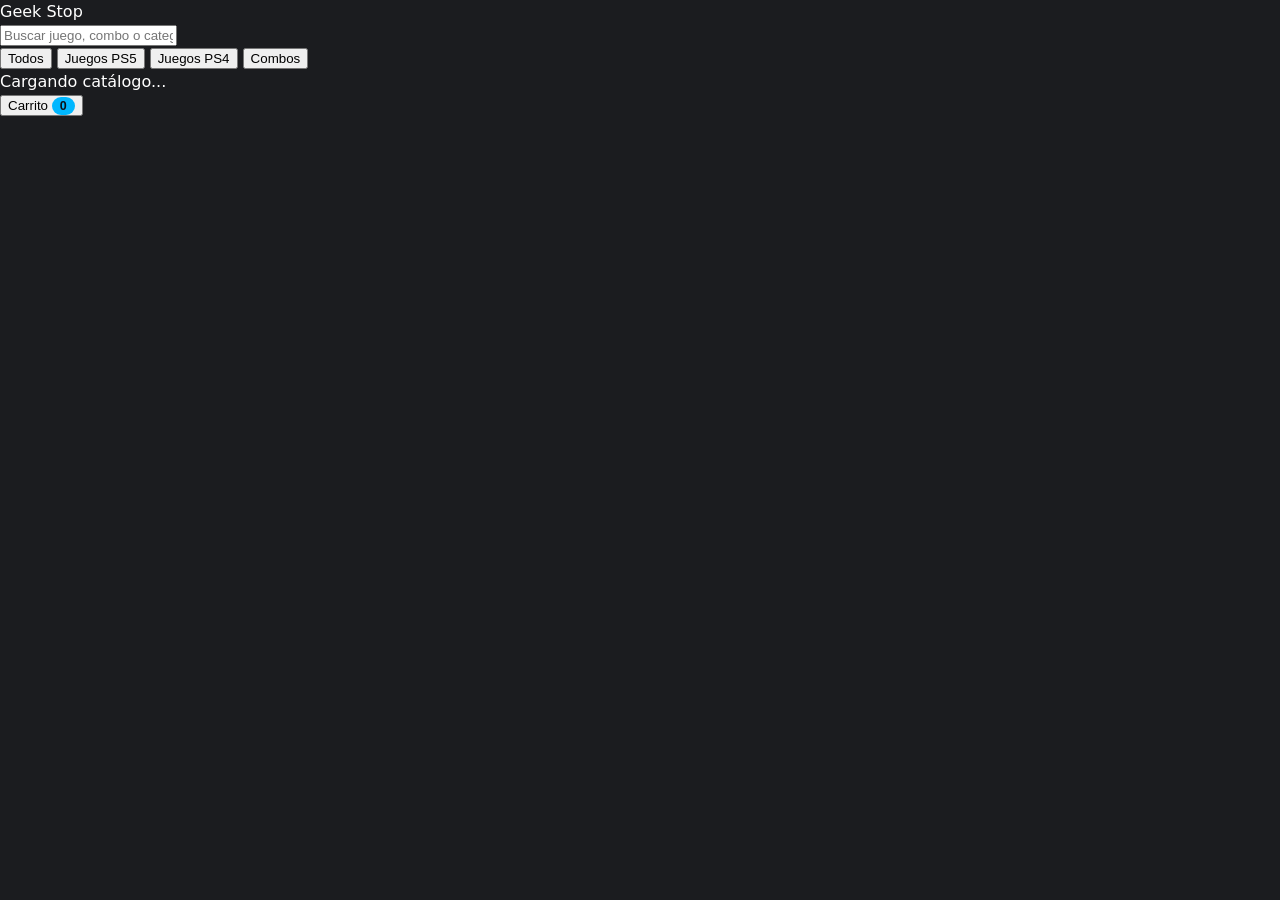
<file: ind.html>
<!DOCTYPE html>
<html lang="es">
<head>
  <meta charset="UTF-8" />
  <meta name="viewport" content="width=device-width, initial-scale=1.0" />
  <title>Catálogo Digital Gamer</title>
  <link rel="stylesheet" href="./estilos.css" />
</head>
<body>

  <!-- ENCABEZADO: LOGO Y BUSCADOR -->
  <header>
    <div class="header-inner">
      <div class="logo" id="storeName">GEEK <span>STOP</span></div>
      <div class="search-box">
        <input type="text" id="searchInput" placeholder="Buscar juego, combo o categoría..." />
      </div>
    </div>
  </header>

  <!-- FUTURO: Aquí podrás agregar banners o avisos promocionales si lo deseas -->

  <!-- BARRA DE FILTROS -->
  <div class="filters" id="filterBar">
    <button class="filter-btn active" data-filter="TODOS">Todos</button>
    <button class="filter-btn" data-filter="PS5">Juegos PS5</button>
    <button class="filter-btn" data-filter="PS4">Juegos PS4</button>
    <button class="filter-btn" data-filter="COMBO">Combos</button>
    <!-- FUTURO: Aquí podrás sumar filtros para antivirus, streaming, etc. -->
  </div>

  <!-- CATÁLOGO Y PAGINACIÓN -->
  <main class="container">
    <div class="section-title" id="resultCount">Cargando catálogo...</div>
    <div class="grid" id="productGrid"></div>

    <div class="load-more-wrap" id="loadMoreWrap" style="display: none;">
      <button type="button" class="load-more-btn" id="loadMoreBtn">
        Cargar más productos
      </button>
    </div>
  </main>

  <!-- BOTÓN FLOTANTE DEL CARRITO (ABAJO A LA DERECHA) -->
  <button type="button" class="floating-cart-btn" id="openCartBtn" aria-label="Abrir carrito">
    <span>Carrito</span>
    <span class="cart-badge" id="cartCount">0</span>
  </button>

  <!-- VENTANA MODAL: INFORMACIÓN DETALLADA DEL JUEGO -->
  <div class="modal-backdrop" id="infoModalBackdrop" aria-hidden="true">
    <div class="modal-box" role="dialog" aria-modal="true" aria-labelledby="infoModalTitle">
      <div class="modal-header">
        <h2 class="modal-title" id="infoModalTitle">Detalles del Juego</h2>
        <button type="button" class="modal-close" id="closeInfoModal" aria-label="Cerrar">✕</button>
      </div>
      <div id="infoModalContent"></div>
    </div>
  </div>

  <!-- VENTANA MODAL: PEDIDO / CARRITO DE COMPRAS -->
  <div class="modal-backdrop" id="cartModalBackdrop" aria-hidden="true">
    <div class="modal-box" role="dialog" aria-modal="true" aria-labelledby="cartModalTitle">
      <div class="modal-header">
        <h2 class="modal-title" id="cartModalTitle">Tu Pedido</h2>
        <button type="button" class="modal-close" id="closeCartModal" aria-label="Cerrar">✕</button>
      </div>
      <div id="cartModalContent"></div>
    </div>
  </div>

  <!-- AVISO RÁPIDO AL AGREGAR AL CARRITO -->
  <div class="toast" id="toastMsg">Producto agregado al carrito</div>

  <!-- PIE DE PÁGINA -->
  <footer id="storeFooter"></footer>

  <script src="./config.js"></script>
  <script src="./app.js"></script>
</body>
</html>
</file>
<file: estilos.css>
/* ==========================================================================
   ESTILOS.CSS — PALETA GEEK STOP (#242424 / #1c1c1c + CIAN #00b7ff)
   ========================================================================== */

:root {
  --bg-main: #1b1c1f;
  --bg-elevated: #24262b;
  --bg-card: #22252a;
  --border-subtle: #343841;
  --text-primary: #ffffff;
  --text-muted: #a3abb8;

  --cian: #00b7ff;
  --cian-hover: #2ec5ff;
  --cian-soft: rgba(0, 183, 255, 0.14);

  --oferta-bg: #e11d48;
  --preventa-bg: #d97706;
  --primaria-badge: #7c3aed;
  --economica-badge: #0284c7;
  --ok-color: #22c55e;
  --no-color: #f87171;
}

* {
  box-sizing: border-box;
}

body {
  margin: 0;
  font-family: system-ui, -apple-system, BlinkMacSystemFont, "Segoe UI", Roboto, sans-serif;
  background: var(--bg-main);
  color: var(--text-primary);
  line-height: 1.45;
}

/* Encabezado */
.topbar {
  position: sticky;
  top: 0;
  z-index: 30;
  background: rgba(27, 28, 31, 0.92);
  backdrop-filter: blur(10px);
  border-bottom: 1px solid var(--border-subtle);
}

.topbar-inner {
  max-width: 1040px;
  margin: 0 auto;
  padding: 12px 16px;
  display: flex;
  align-items: center;
  justify-content: space-between;
}

.brand-btn {
  background: none;
  border: none;
  padding: 0;
  cursor: pointer;
}

.brand-title {
  font-size: 1.25rem;
  font-weight: 800;
  color: var(--text-primary);
  letter-spacing: -0.02em;
}

.cart-trigger {
  display: inline-flex;
  align-items: center;
  gap: 8px;
  background: var(--bg-elevated);
  color: var(--text-primary);
  border: 1px solid var(--border-subtle);
  padding: 8px 14px;
  border-radius: 999px;
  font-weight: 700;
  font-size: 0.88rem;
  cursor: pointer;
  transition: border-color 0.2s ease;
}

.cart-trigger:hover {
  border-color: var(--cian);
}

.cart-badge {
  background: var(--cian);
  color: #0b1117;
  font-weight: 800;
  font-size: 0.78rem;
  padding: 2px 8px;
  border-radius: 999px;
}

.main-container {
  max-width: 1040px;
  margin: 0 auto;
  padding: 20px 16px 56px;
}

.future-slot:empty {
  display: none;
}

/* Encabezado de sección */
.kicker {
  display: inline-block;
  font-size: 0.72rem;
  font-weight: 800;
  letter-spacing: 0.08em;
  text-transform: uppercase;
  color: var(--cian);
  background: var(--cian-soft);
  border: 1px solid rgba(0, 183, 255, 0.35);
  padding: 4px 10px;
  border-radius: 999px;
}

.page-title {
  margin: 10px 0 6px;
  font-size: clamp(1.45rem, 4vw, 2.1rem);
  font-weight: 900;
  text-transform: uppercase;
}

.page-subtitle {
  margin: 0 0 18px;
  color: var(--text-muted);
  font-size: 0.92rem;
}

/* Panel de filtros del catálogo completo */
.filters-panel {
  background: var(--bg-elevated);
  border: 1px solid var(--border-subtle);
  border-radius: 16px;
  padding: 14px;
  margin-bottom: 20px;
}

.filters-row {
  display: flex;
  flex-wrap: wrap;
  gap: 10px;
  margin-bottom: 14px;
}

.pill-group {
  display: inline-flex;
  background: var(--bg-main);
  border: 1px solid var(--border-subtle);
  border-radius: 10px;
  padding: 3px;
  gap: 3px;
}

.pill-btn {
  background: transparent;
  color: var(--text-muted);
  border: none;
  border-radius: 7px;
  padding: 6px 12px;
  font-size: 0.82rem;
  font-weight: 700;
  cursor: pointer;
}

.pill-btn.active {
  background: var(--cian);
  color: #091018;
}

.price-filter-box {
  background: var(--bg-main);
  border: 1px solid var(--border-subtle);
  border-radius: 12px;
  padding: 12px;
  margin-bottom: 14px;
}

.price-filter-header {
  display: flex;
  align-items: center;
  justify-content: space-between;
  margin-bottom: 8px;
  font-size: 0.88rem;
}

.price-filter-header strong {
  color: var(--cian);
}

.clear-filters-btn {
  background: none;
  border: none;
  color: var(--no-color);
  font-size: 0.82rem;
  font-weight: 700;
  cursor: pointer;
}

#maxPriceRange {
  width: 100%;
  accent-color: var(--cian);
  cursor: pointer;
}

.price-hint {
  margin: 6px 0 0;
  font-size: 0.78rem;
  color: var(--text-muted);
}

.genre-bar {
  display: flex;
  gap: 8px;
  overflow-x: auto;
  padding-bottom: 4px;
}

.genre-chip {
  flex: 0 0 auto;
  background: var(--bg-main);
  color: var(--text-muted);
  border: 1px solid var(--border-subtle);
  border-radius: 999px;
  padding: 6px 14px;
  font-size: 0.82rem;
  font-weight: 700;
  cursor: pointer;
}

.genre-chip.active {
  background: var(--cian);
  border-color: var(--cian);
  color: #091018;
}

/* Selector principal PS5 / PS4 en pantalla inicial */
.home-console-bar {
  display: grid;
  grid-template-columns: 1fr 1fr;
  gap: 6px;
  background: var(--bg-elevated);
  border: 1px solid var(--border-subtle);
  border-radius: 14px;
  padding: 5px;
  margin-bottom: 18px;
}

.home-console-tab {
  display: inline-flex;
  align-items: center;
  justify-content: center;
  gap: 8px;
  padding: 12px 14px;
  border: none;
  border-radius: 10px;
  background: transparent;
  color: var(--text-primary);
  font-size: 0.95rem;
  font-weight: 800;
  cursor: pointer;
  transition: background 0.2s ease, color 0.2s ease, transform 0.15s ease;
}

.home-console-dot {
  width: 8px;
  height: 8px;
  border-radius: 50%;
  background: var(--cian);
  flex-shrink: 0;
}

.home-console-tab:not(.active) .home-console-dot {
  background: #ec4899;
}

.home-console-tab.active {
  background: var(--cian);
  color: #091018;
  box-shadow: 0 4px 16px rgba(0, 183, 255, 0.32);
}

.home-console-tab.active .home-console-dot {
  background: #091018;
}

/* Grilla de tarjetas */
.games-grid {
  display: grid;
  grid-template-columns: repeat(2, minmax(0, 1fr));
  gap: 14px;
}

@media (min-width: 768px) {
  .games-grid {
    grid-template-columns: repeat(4, minmax(0, 1fr));
    gap: 18px;
  }
}

.game-card {
  background: var(--bg-card);
  border: 1px solid var(--border-subtle);
  border-radius: 16px;
  overflow: hidden;
  display: flex;
  flex-direction: column;
  cursor: pointer;
  transition: transform 0.2s ease, border-color 0.2s ease;
}

.game-card:hover {
  transform: translateY(-3px);
  border-color: var(--cian);
}

.cover-box {
  position: relative;
  aspect-ratio: 1 / 1;
  background: var(--bg-elevated);
  overflow: hidden;
}

.cover-box img {
  width: 100%;
  height: 100%;
  object-fit: cover;
  display: block;
}

.badge-top-left {
  position: absolute;
  top: 8px;
  left: 8px;
  font-size: 0.7rem;
  font-weight: 800;
  padding: 3px 8px;
  border-radius: 6px;
  color: #fff;
}

.badge-oferta {
  background: var(--oferta-bg);
}

.badge-preventa {
  background: var(--preventa-bg);
}

.badge-console {
  position: absolute;
  top: 8px;
  right: 8px;
  background: rgba(20, 22, 26, 0.88);
  color: var(--text-primary);
  border: 1px solid rgba(255, 255, 255, 0.18);
  font-size: 0.7rem;
  font-weight: 800;
  padding: 3px 7px;
  border-radius: 6px;
}

.card-content {
  padding: 12px;
  display: flex;
  flex-direction: column;
  justify-content: space-between;
  flex: 1;
  gap: 10px;
}

.card-title {
  margin: 0;
  font-size: 0.95rem;
  font-weight: 800;
  line-height: 1.25;
}

.card-from {
  font-size: 0.68rem;
  text-transform: uppercase;
  letter-spacing: 0.06em;
  color: var(--text-muted);
  font-weight: 700;
}

.card-price-row {
  display: flex;
  align-items: baseline;
  gap: 8px;
  margin: 2px 0 4px;
}

.card-price {
  font-size: 1.1rem;
  font-weight: 900;
  color: var(--cian);
}

.card-price-old {
  font-size: 0.82rem;
  color: var(--text-muted);
  text-decoration: line-through;
}

.card-accounts-hint {
  font-size: 0.75rem;
  color: var(--text-muted);
  margin-bottom: 6px;
}

/* Botón "Ver Detalles" */
.details-btn {
  width: 100%;
  display: inline-flex;
  align-items: center;
  justify-content: center;
  gap: 7px;
  background: var(--cian);
  color: #091018;
  border: none;
  border-radius: 10px;
  padding: 9px 12px;
  font-size: 0.84rem;
  font-weight: 800;
  cursor: pointer;
  transition: background 0.2s ease;
}

.details-btn:hover {
  background: var(--cian-hover);
}

/* Botón inferior para abrir catálogo completo */
.catalog-cta-wrap {
  margin-top: 24px;
  display: flex;
  justify-content: center;
}

.open-catalog-btn {
  width: 100%;
  max-width: 460px;
  background: var(--bg-elevated);
  color: var(--text-primary);
  border: 1px solid var(--cian);
  border-radius: 12px;
  padding: 13px 18px;
  font-size: 0.95rem;
  font-weight: 800;
  cursor: pointer;
}

.open-catalog-btn:hover {
  background: var(--cian-soft);
}

/* Vista de configuración del juego */
.back-btn {
  background: var(--bg-elevated);
  color: var(--text-primary);
  border: 1px solid var(--border-subtle);
  border-radius: 10px;
  padding: 9px 14px;
  font-weight: 700;
  cursor: pointer;
  margin-bottom: 16px;
}

.detail-card {
  background: var(--bg-elevated);
  border: 1px solid var(--border-subtle);
  border-radius: 18px;
  padding: 16px;
}

.detail-hero-img {
  width: 100%;
  max-height: 360px;
  object-fit: cover;
  border-radius: 14px;
  margin-bottom: 14px;
}

.detail-title {
  margin: 0 0 8px;
  font-size: 1.5rem;
  font-weight: 900;
}

.meta-tags {
  display: flex;
  flex-wrap: wrap;
  gap: 8px;
  margin-bottom: 18px;
}

.meta-tag {
  background: var(--bg-main);
  border: 1px solid var(--border-subtle);
  padding: 4px 10px;
  border-radius: 8px;
  font-size: 0.78rem;
  font-weight: 700;
  color: var(--text-muted);
}

.meta-tag-oferta {
  background: rgba(225, 29, 72, 0.16);
  border-color: rgba(225, 29, 72, 0.45);
  color: #fda4af;
}

.meta-tag-preventa {
  background: rgba(217, 119, 6, 0.18);
  border-color: rgba(217, 119, 6, 0.45);
  color: #fcd34d;
}

/* Transición suave al cambiar de edición/versión o precios */
@keyframes suaveCambioEdicion {
  from {
    opacity: 0.25;
    transform: translateY(4px);
  }
  to {
    opacity: 1;
    transform: translateY(0);
  }
}

.edicion-animada {
  animation: suaveCambioEdicion 0.26s ease-out;
}

/* Recuadro "Esta edición incluye" */
#editionIncludesSlot:empty {
  display: none;
}

.edition-includes-box {
  margin-top: 12px;
  padding: 14px 16px;
  border-radius: 12px;
  background: var(--cian-soft);
  border: 1px solid rgba(0, 183, 255, 0.28);
}

.edition-includes-title {
  font-size: 0.7rem;
  font-weight: 800;
  letter-spacing: 0.08em;
  text-transform: uppercase;
  color: var(--cian-hover);
  margin-bottom: 10px;
}

.edition-includes-list {
  list-style: none;
  padding: 0;
  margin: 0;
  display: grid;
  grid-template-columns: repeat(auto-fit, minmax(190px, 1fr));
  gap: 8px 16px;
}

.edition-includes-item {
  font-size: 0.84rem;
  color: var(--text-primary);
  display: flex;
  align-items: center;
  gap: 8px;
}

.edition-includes-item::before {
  content: "✓";
  color: var(--cian);
  font-weight: 800;
  flex-shrink: 0;
}

.config-box {
  background: var(--bg-main);
  border: 1px solid var(--border-subtle);
  border-radius: 16px;
  padding: 16px;
}

.config-box h2 {
  margin: 0 0 14px;
  font-size: 1.15rem;
}

.step-label {
  font-size: 0.78rem;
  font-weight: 800;
  letter-spacing: 0.08em;
  color: var(--cian);
  margin: 16px 0 10px;
}

.step-label:first-of-type {
  margin-top: 0;
}

.version-list {
  display: grid;
  gap: 10px;
}

.version-option {
  display: flex;
  align-items: center;
  justify-content: space-between;
  width: 100%;
  text-align: left;
  background: var(--bg-elevated);
  border: 1.5px solid var(--border-subtle);
  border-radius: 12px;
  padding: 12px 14px;
  color: var(--text-primary);
  cursor: pointer;
  transition: border-color 0.2s ease, background 0.2s ease;
}

.version-option.active {
  border-color: var(--cian);
  background: var(--cian-soft);
}

.version-sub {
  display: block;
  font-size: 0.72rem;
  color: var(--text-muted);
  margin-top: 2px;
}

.version-from {
  font-weight: 800;
  color: var(--cian);
  font-size: 0.9rem;
}

.console-choice-grid {
  display: grid;
  grid-template-columns: repeat(2, minmax(0, 1fr));
  gap: 10px;
}

.console-choice-grid.single-console {
  grid-template-columns: 1fr;
}

.console-choice-btn {
  background: var(--bg-elevated);
  border: 1.5px solid var(--border-subtle);
  color: var(--text-primary);
  border-radius: 10px;
  padding: 11px;
  font-weight: 800;
  cursor: pointer;
  transition: background 0.2s ease, border-color 0.2s ease, color 0.2s ease;
}

.console-choice-btn.active {
  background: var(--cian);
  border-color: var(--cian);
  color: #091018;
}

.account-card {
  background: var(--bg-elevated);
  border: 1.5px solid var(--border-subtle);
  border-radius: 14px;
  padding: 14px;
  margin-bottom: 12px;
  cursor: pointer;
  transition: border-color 0.2s ease, box-shadow 0.2s ease;
}

.account-card.active {
  border-color: var(--cian);
  box-shadow: 0 0 0 1px var(--cian);
}

.account-top {
  display: flex;
  align-items: center;
  justify-content: space-between;
  gap: 8px;
  margin-bottom: 8px;
}

.account-name {
  font-size: 1rem;
  font-weight: 800;
}

.account-pill {
  font-size: 0.68rem;
  font-weight: 800;
  padding: 3px 8px;
  border-radius: 999px;
  color: #fff;
}

.pill-primaria {
  background: var(--primaria-badge);
}

.pill-secundaria {
  background: var(--economica-badge);
}

.account-bullets {
  list-style: none;
  padding: 0;
  margin: 0 0 10px;
  font-size: 0.85rem;
}

.account-bullets li {
  margin-bottom: 4px;
}

.account-price-row {
  display: flex;
  align-items: baseline;
  gap: 8px;
}

.account-price {
  font-size: 1.15rem;
  font-weight: 900;
  color: var(--cian);
}

.account-price-old {
  font-size: 0.85rem;
  color: var(--text-muted);
  text-decoration: line-through;
}

.account-help {
  font-size: 0.82rem;
  color: var(--text-muted);
  margin: 10px 0 16px;
}

.delivery-note {
  font-size: 0.8rem;
  color: var(--cian-hover);
  background: var(--cian-soft);
  border: 1px solid rgba(0, 183, 255, 0.25);
  border-radius: 10px;
  padding: 9px 12px;
  margin: 0 0 14px;
}

.total-bar {
  display: flex;
  align-items: center;
  justify-content: space-between;
  border-top: 1px solid var(--border-subtle);
  padding-top: 14px;
  margin-bottom: 14px;
  font-size: 1.1rem;
}

.total-amount {
  font-size: 1.45rem;
  font-weight: 900;
  color: var(--ok-color);
}

.detail-actions {
  display: grid;
  grid-template-columns: 1fr 1fr;
  gap: 10px;
}

.add-cart-btn {
  background: var(--bg-elevated);
  color: var(--text-primary);
  border: 1px solid var(--cian);
  border-radius: 12px;
  padding: 12px;
  font-weight: 800;
  cursor: pointer;
}

.buy-now-btn {
  display: inline-flex;
  align-items: center;
  justify-content: center;
  text-decoration: none;
  background: var(--cian);
  color: #091018;
  border-radius: 12px;
  padding: 12px;
  font-weight: 900;
}

/* Modal carrito */
.modal-backdrop {
  position: fixed;
  inset: 0;
  background: rgba(0, 0, 0, 0.72);
  display: none;
  align-items: center;
  justify-content: center;
  padding: 16px;
  z-index: 50;
}

.modal-backdrop.open {
  display: flex;
}

.modal-box {
  width: 100%;
  max-width: 480px;
  background: var(--bg-elevated);
  border: 1px solid var(--border-subtle);
  border-radius: 16px;
  padding: 18px;
  max-height: 85vh;
  overflow-y: auto;
}

.modal-header {
  display: flex;
  align-items: center;
  justify-content: space-between;
  margin-bottom: 14px;
}

.modal-header h2 {
  margin: 0;
  font-size: 1.15rem;
}

.close-modal-btn {
  background: none;
  border: none;
  color: var(--text-muted);
  font-size: 1.2rem;
  cursor: pointer;
}

.cart-item {
  display: flex;
  justify-content: space-between;
  align-items: center;
  gap: 10px;
  padding: 10px 0;
  border-bottom: 1px solid var(--border-subtle);
}

.cart-item-title {
  font-weight: 800;
  font-size: 0.9rem;
}

.cart-item-meta {
  font-size: 0.78rem;
  color: var(--text-muted);
}

.cart-qty-controls {
  display: flex;
  align-items: center;
  gap: 6px;
}

.qty-btn {
  width: 26px;
  height: 26px;
  border-radius: 7px;
  border: 1px solid var(--border-subtle);
  background: var(--bg-main);
  color: #fff;
  font-weight: 800;
  cursor: pointer;
}

.toast {
  position: fixed;
  bottom: 20px;
  left: 50%;
  transform: translateX(-50%) translateY(20px);
  background: var(--cian);
  color: #091018;
  font-weight: 800;
  font-size: 0.85rem;
  padding: 10px 18px;
  border-radius: 999px;
  opacity: 0;
  pointer-events: none;
  transition: all 0.25s ease;
  z-index: 60;
}

.toast.show {
  opacity: 1;
  transform: translateX(-50%) translateY(0);
}

.footer {
  text-align: center;
  padding: 24px 16px;
  color: var(--text-muted);
  font-size: 0.82rem;
  border-top: 1px solid var(--border-subtle);
}


/* ==========================================================================
   ESTILOS STREAMING, SELECTOR JUEGOS/STREAMING Y COMBOS CON CHECK VERDE
   ========================================================================== */

.category-switch-bar {
  display: grid;
  grid-template-columns: 1fr 1fr;
  gap: 6px;
  background: var(--bg-main);
  border: 1px solid var(--border-subtle);
  border-radius: 12px;
  padding: 5px;
  margin-bottom: 14px;
}

.category-switch-btn {
  border: none;
  border-radius: 9px;
  padding: 10px 12px;
  background: transparent;
  color: var(--text-muted);
  font-size: 0.9rem;
  font-weight: 800;
  cursor: pointer;
  transition: background 0.2s ease, color 0.2s ease;
}

.category-switch-btn.active {
  background: var(--cian);
  color: #091018;
}

.streaming-card-actions {
  display: grid;
  gap: 7px;
  margin-top: 6px;
}

.details-btn-secondary {
  width: 100%;
  display: inline-flex;
  align-items: center;
  justify-content: center;
  background: var(--bg-elevated);
  color: var(--text-primary);
  border: 1px solid var(--border-subtle);
  border-radius: 10px;
  padding: 8px 12px;
  font-size: 0.82rem;
  font-weight: 700;
  cursor: pointer;
  transition: border-color 0.2s ease;
}

.details-btn-secondary:hover {
  border-color: var(--cian);
}

.buy-now-card-btn {
  width: 100%;
  display: inline-flex;
  align-items: center;
  justify-content: center;
  text-decoration: none;
  background: var(--cian);
  color: #091018;
  border: none;
  border-radius: 10px;
  padding: 9px 12px;
  font-size: 0.84rem;
  font-weight: 800;
  cursor: pointer;
}

.buy-now-card-btn:hover {
  background: var(--cian-hover);
}

/* Detalle Streaming: planes (Spotify 1/6/12 meses) y extras en combo */
.plan-choice-grid {
  display: grid;
  grid-template-columns: repeat(auto-fit, minmax(110px, 1fr));
  gap: 10px;
  margin-bottom: 14px;
}

.plan-choice-btn {
  background: var(--bg-elevated);
  border: 1.5px solid var(--border-subtle);
  color: var(--text-primary);
  border-radius: 12px;
  padding: 11px 10px;
  text-align: center;
  cursor: pointer;
}

.plan-choice-btn strong {
  display: block;
  font-size: 0.9rem;
}

.plan-choice-btn span {
  display: block;
  font-size: 0.85rem;
  font-weight: 800;
  color: var(--cian);
  margin-top: 2px;
}

.plan-choice-btn.active {
  border-color: var(--cian);
  background: var(--cian-soft);
}

.combo-extras-list {
  display: grid;
  gap: 10px;
  margin-bottom: 16px;
}

.combo-extra-card {
  display: flex;
  align-items: center;
  justify-content: space-between;
  gap: 12px;
  background: var(--bg-elevated);
  border: 1.5px solid var(--border-subtle);
  border-radius: 12px;
  padding: 12px 14px;
  cursor: pointer;
  transition: border-color 0.2s ease, background 0.2s ease;
}

.combo-extra-card.selected {
  border-color: var(--ok-color);
  background: rgba(34, 197, 94, 0.12);
}

.combo-extra-info strong {
  display: block;
  font-size: 0.95rem;
}

.combo-extra-info small {
  display: block;
  font-size: 0.78rem;
  color: var(--text-muted);
}

.combo-extra-right {
  display: flex;
  align-items: center;
  gap: 12px;
}

.combo-prices {
  text-align: right;
}

.combo-price-new {
  display: block;
  font-size: 1rem;
  font-weight: 900;
  color: var(--ok-color);
}

.combo-price-old {
  display: block;
  font-size: 0.76rem;
  color: var(--text-muted);
  text-decoration: line-through;
}

.combo-check-box {
  width: 26px;
  height: 26px;
  border-radius: 8px;
  border: 2px solid var(--border-subtle);
  background: var(--bg-main);
  color: transparent;
  display: inline-flex;
  align-items: center;
  justify-content: center;
  font-weight: 900;
  font-size: 0.95rem;
  transition: all 0.18s ease;
}

.combo-extra-card.selected .combo-check-box {
  border-color: var(--ok-color);
  background: var(--ok-color);
  color: #07130b;
}

.combo-savings-note {
  font-size: 0.82rem;
  font-weight: 700;
  color: var(--ok-color);
  margin: -8px 0 12px;
  text-align: right;
}

/* ==========================================================================
   AJUSTES MÓVILES: CENTRADO Y TAMAÑO DE KICKERS + SEPARACIÓN CON BOTÓN
   ========================================================================== */

.catalog-section-spaced {
  margin-top: 34px;
}

@media (max-width: 767px) {
  .section-head {
    text-align: center;
  }

  .kicker {
    font-size: 0.86rem;
    padding: 6px 14px;
    letter-spacing: 0.06em;
  }

  .catalog-section-spaced {
    margin-top: 36px;
    padding-top: 6px;
  }
}
</file>
